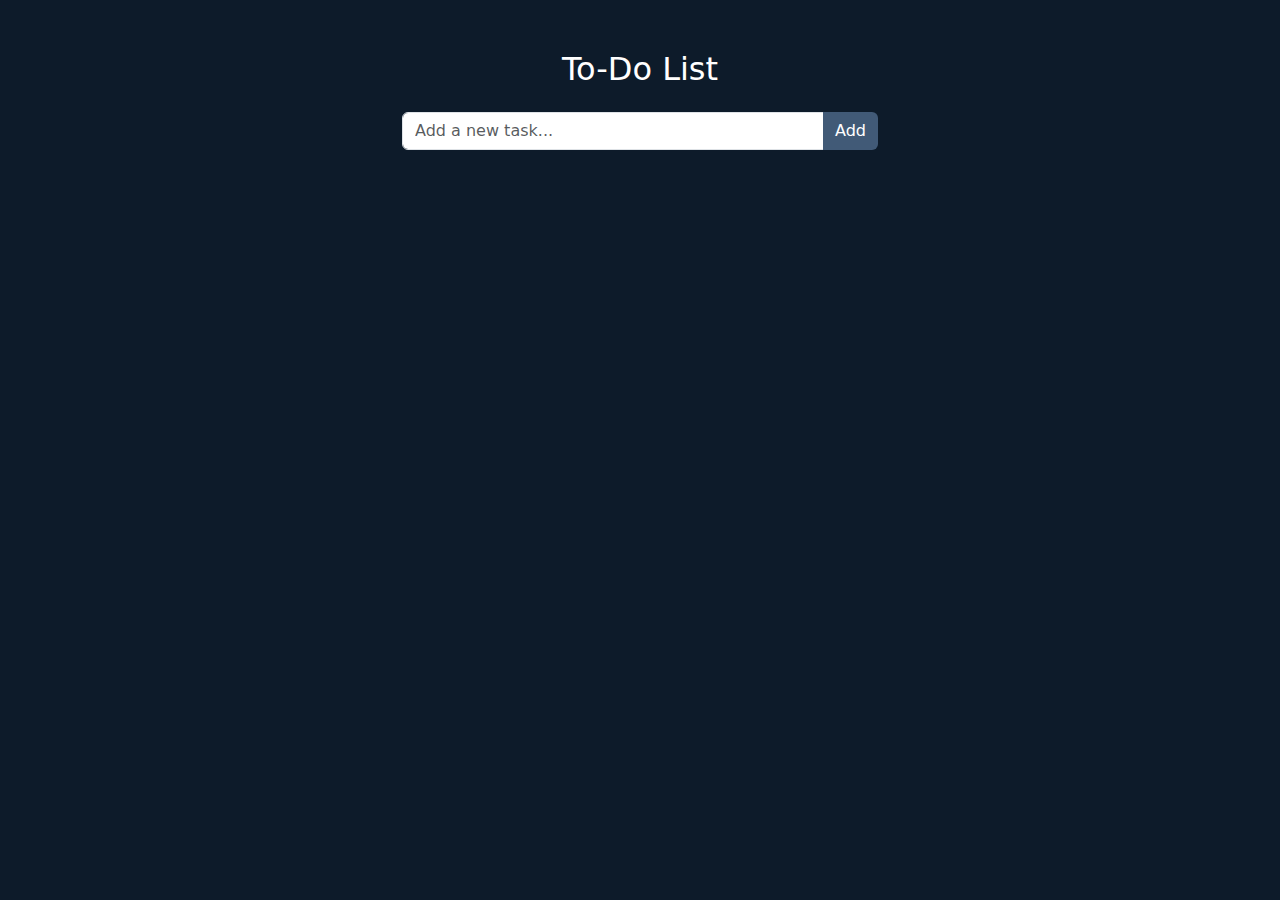
<file: Todo-list.html>
<!DOCTYPE html>
<html lang="en">
<head>
    <meta charset="UTF-8">
    <meta name="viewport" content="width=device-width, initial-scale=1.0">
    <title>To-Do List</title>
    <link href="https://cdn.jsdelivr.net/npm/bootstrap@5.3.0/dist/css/bootstrap.min.css" rel="stylesheet">
    <style>
        body {
            background-color: #0d1b2a;
            color: white;
        }
        .container {
            max-width: 500px;
            margin-top: 50px;
        }
        .task-item {
            display: flex;
            justify-content: space-between;
            align-items: center;
            padding: 10px;
            border-radius: 5px;
            background: #1b263b;
            margin-bottom: 10px;
        }
        .task-item.completed {
            text-decoration: line-through;
            opacity: 0.7;
        }
        .btn-custom {
            background-color: #415a77;
            border: none;
            color: white;
        }
        .btn-custom:hover {
            background-color: #778da9;
        }
    </style>
</head>
<body>
    <div class="container text-center">
        <h2 class="mb-4">To-Do List</h2>
        <div class="input-group mb-3">
            <input type="text" id="taskInput" class="form-control" placeholder="Add a new task...">
            <button class="btn btn-custom" onclick="addTask()">Add</button>
        </div>
        <ul id="taskList" class="list-unstyled"></ul>
    </div>

    <script>
        function addTask() {
            let taskInput = document.getElementById("taskInput");
            let taskText = taskInput.value.trim();
            if (taskText === "") return;

            let taskList = document.getElementById("taskList");
            let li = document.createElement("li");
            li.className = "task-item";
            li.innerHTML = `
                <span onclick="toggleTask(this)">${taskText}</span>
                <button class="btn btn-sm btn-danger" onclick="deleteTask(this)">X</button>
            `;
            taskList.appendChild(li);
            taskInput.value = "";
        }

        function toggleTask(element) {
            element.parentElement.classList.toggle("completed");
        }

        function deleteTask(button) {
            button.parentElement.remove();
        }
    </script>
</body>
</html>
</file>
